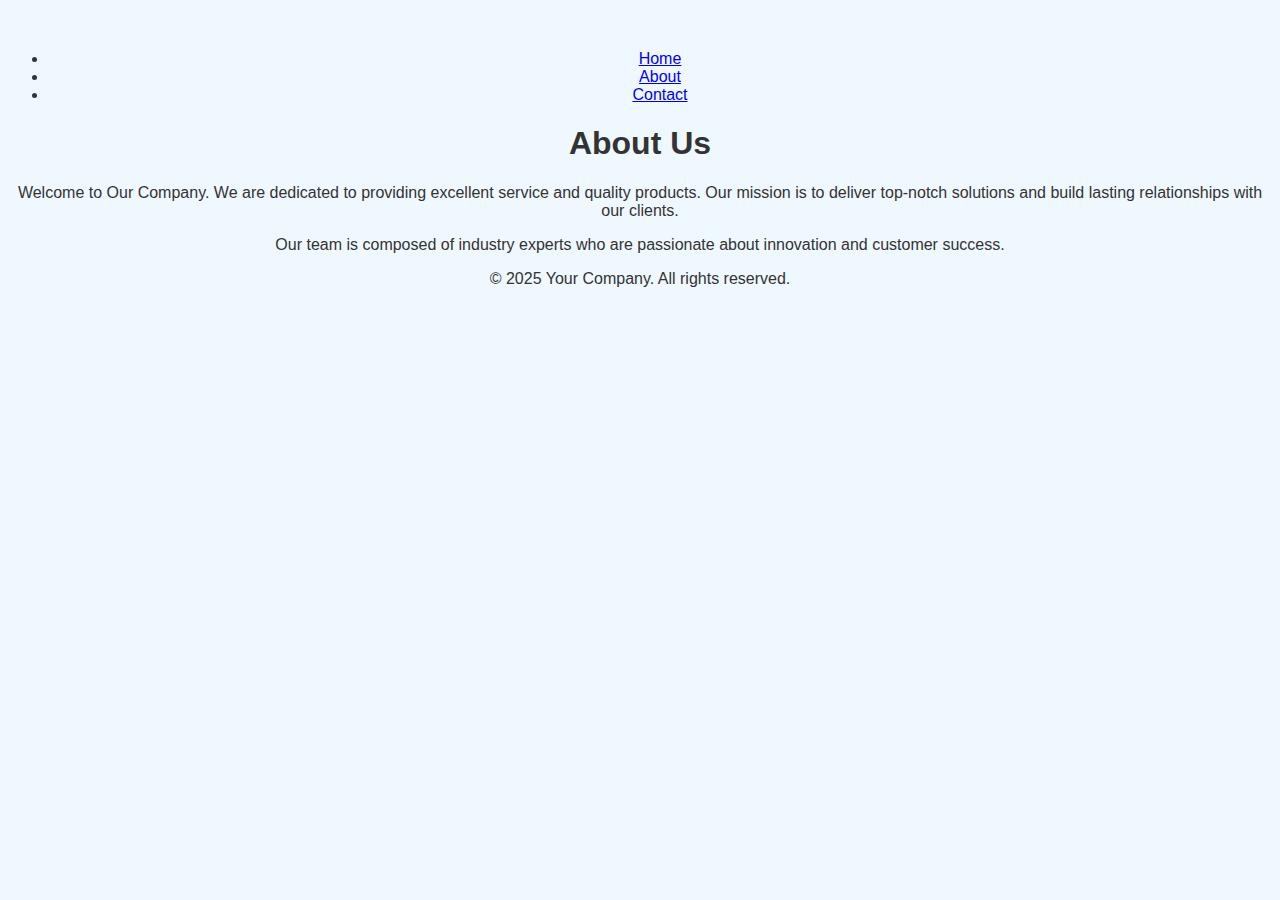
<file: about.html>
<!DOCTYPE html>
<html lang="en">
<head>
  <meta charset="UTF-8">
  <meta name="viewport" content="width=device-width, initial-scale=1.0">
  <title>About Us</title>
  <link rel="stylesheet" href="styles.css"> <!-- Optional: Link to an external CSS file -->
</head>
<body>
  <header>
    <nav>
      <ul>
        <li><a href="index.html">Home</a></li>
        <li><a href="about.html">About</a></li>
        <li><a href="contact.html">Contact</a></li>
      </ul>
    </nav>
  </header>

  <main>
    <h1>About Us</h1>
    <p>Welcome to Our Company. We are dedicated to providing excellent service and quality products. Our mission is to deliver top-notch solutions and build lasting relationships with our clients.</p>
    <p>Our team is composed of industry experts who are passionate about innovation and customer success.</p>
  </main>
  
  <footer>
    <p>&copy; 2025 Your Company. All rights reserved.</p>
  </footer>
</body>
</html>
</file>
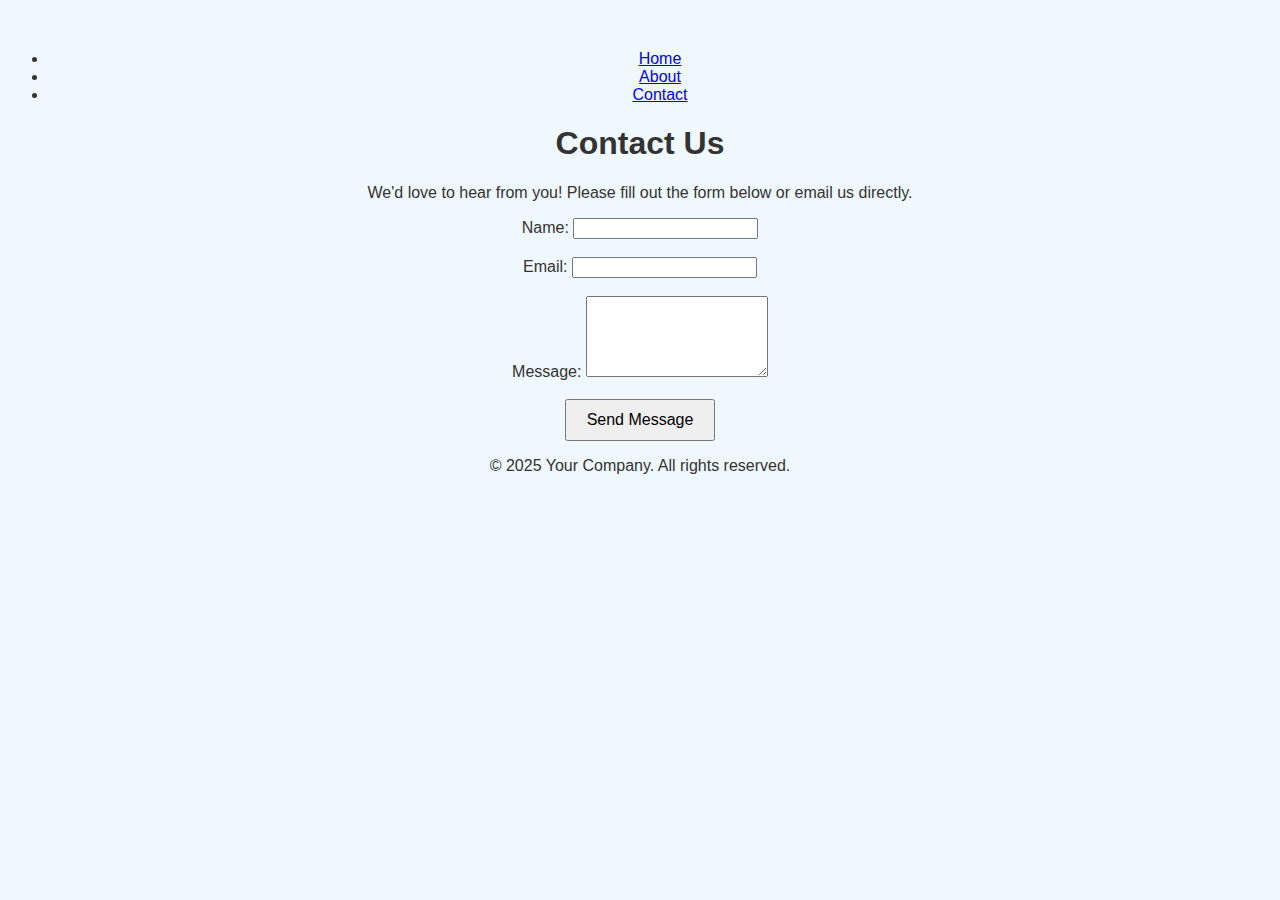
<file: contact.html>
<!DOCTYPE html>
<html lang="en">
<head>
  <meta charset="UTF-8">
  <meta name="viewport" content="width=device-width, initial-scale=1.0">
  <title>Contact Us</title>
  <link rel="stylesheet" href="styles.css"> <!-- Optional: Link to an external CSS file -->
</head>
<body>
  <header>
    <nav>
      <ul>
        <li><a href="index.html">Home</a></li>
        <li><a href="about.html">About</a></li>
        <li><a href="contact.html">Contact</a></li>
      </ul>
    </nav>
  </header>

  <main>
    <h1>Contact Us</h1>
    <p>We'd love to hear from you! Please fill out the form below or email us directly.</p>
    <form action="mailto:your-email@example.com" method="post" enctype="text/plain">
      <div>
        <label for="name">Name:</label>
        <input type="text" id="name" name="name" required>
      </div>
      <br>
      <div>
        <label for="email">Email:</label>
        <input type="email" id="email" name="email" required>
      </div>
      <br>
      <div>
        <label for="message">Message:</label>
        <textarea id="message" name="message" rows="5" required></textarea>
      </div>
      <br>
      <button type="submit">Send Message</button>
    </form>
  </main>

  <footer>
    <p>&copy; 2025 Your Company. All rights reserved.</p>
  </footer>
</body>
</html>
</file>
<file: styles.css>
body {
    font-family: Arial, sans-serif;
    background-color: #f0f8ff;
    color: #333;
    text-align: center;
    margin-top: 50px;
}

button {
    padding: 10px 20px;
    font-size: 16px;
    cursor: pointer;
}
</file>
